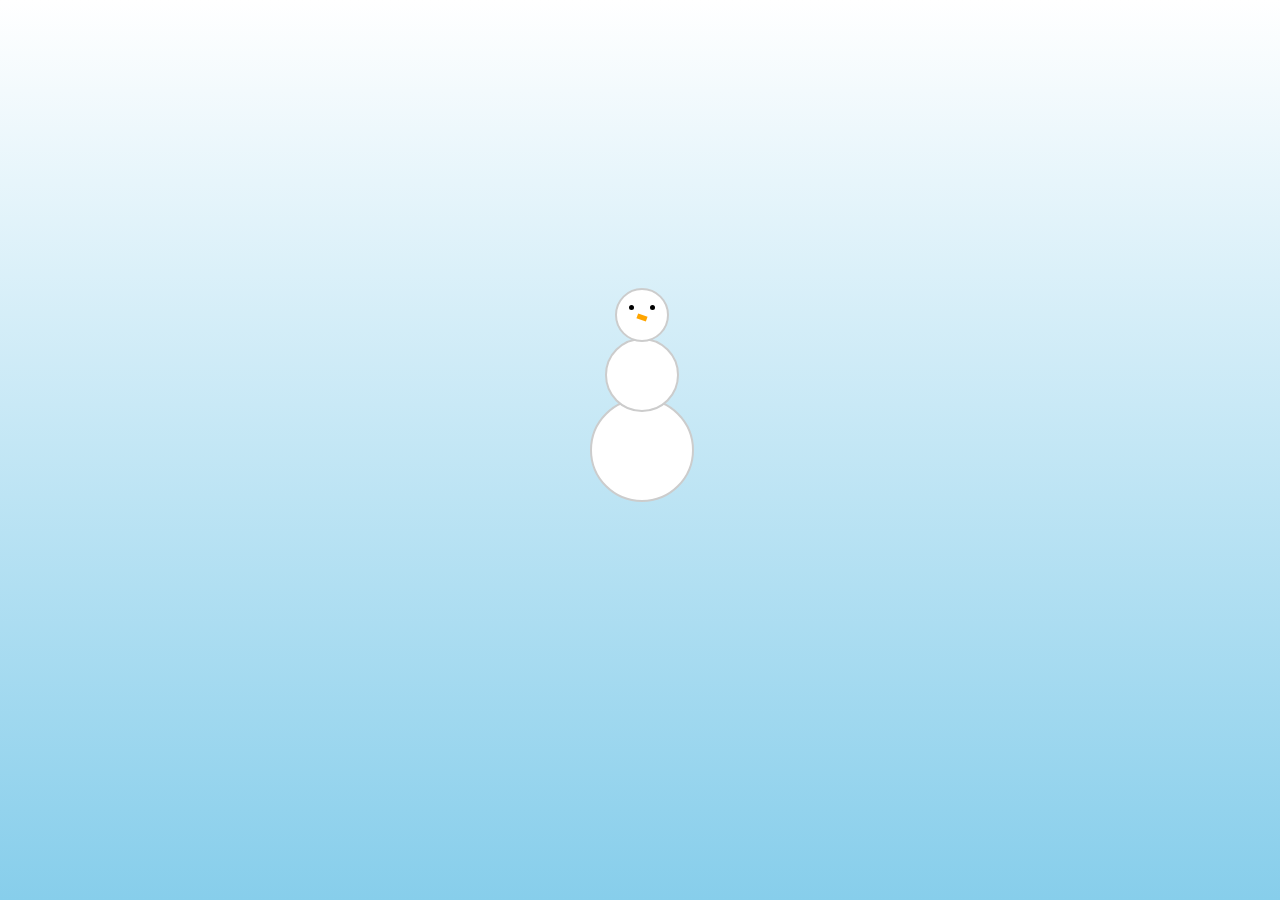
<file: index.html>
<!DOCTYPE html>
<html lang="es">
<head>
  <meta charset="UTF-8">
  <title>Muñeco de Nieve </title>
  <link rel="stylesheet" href="style.css">
</head>
<body>

  <div id="mensaje">❄️Bienvenido al invierno❄️</div>

  <div class="muñeco" id="muñeco">
    <div class="bolita abajo"></div>
    <div class="bolita enmedio"></div>
    <div class="bolita arriba">
      <div class="ojo i"></div>
      <div class="ojo d"></div>
      <div class="nariz"></div>
    </div>
  </div>

  <script src="script.js"></script>
</body>
</html>
</file>
<file: style.css>
body {
  background: linear-gradient(to top, #87ceeb, #ffffff);
  display: flex;
  justify-content: center;
  align-items: center;
  height: 100vh;
  margin: 0;
  overflow: hidden;
}

#mensaje {
  position: absolute;
  top: 150px;
  font-size: 24px;
  font-weight: bold;
  color: #333;
  display: none;
}

.muñeco {
  position: relative;
  width: 100px;
  animation: sway 3s ease-in-out infinite;
  cursor: pointer;
}

.bolita {
  background-color: white;
  border: 2px solid #ccc;
  border-radius: 50%;
  margin: 0 auto;
}

.abajo {
  width: 100px;
  height: 100px;
}

.enmedio {
  width: 70px;
  height: 70px;
  position: absolute;
  top: -60px;
  left: 15px;
}

.arriba {
  width: 50px;
  height: 50px;
  position: absolute;
  top: -110px;
  left: 25px;
}

.ojo {
  width: 5px;
  height: 5px;
  background: black;
  border-radius: 50%;
  position: absolute;
  top: 15px;
}

.ojo.i {
  left: 12px;
}

.ojo.d {
  right: 12px;
}

.nariz {
  width: 10px;
  height: 5px;
  background: orange;
  position: absolute;
  top: 25px;
  left: 20px;
  transform: rotate(20deg);
}

@keyframes jump {
  0% { transform: translateY(0); }
  30% { transform: translateY(-50px); }
  50% { transform: translateY(0); }
  100% { transform: translateY(0); }
}

@keyframes sway {
  0%, 100% { transform: rotate(-10deg); }
  50% { transform: rotate(10deg); }

}

.jumping {
  animation: jump 0.6s ease;
}
</file>
